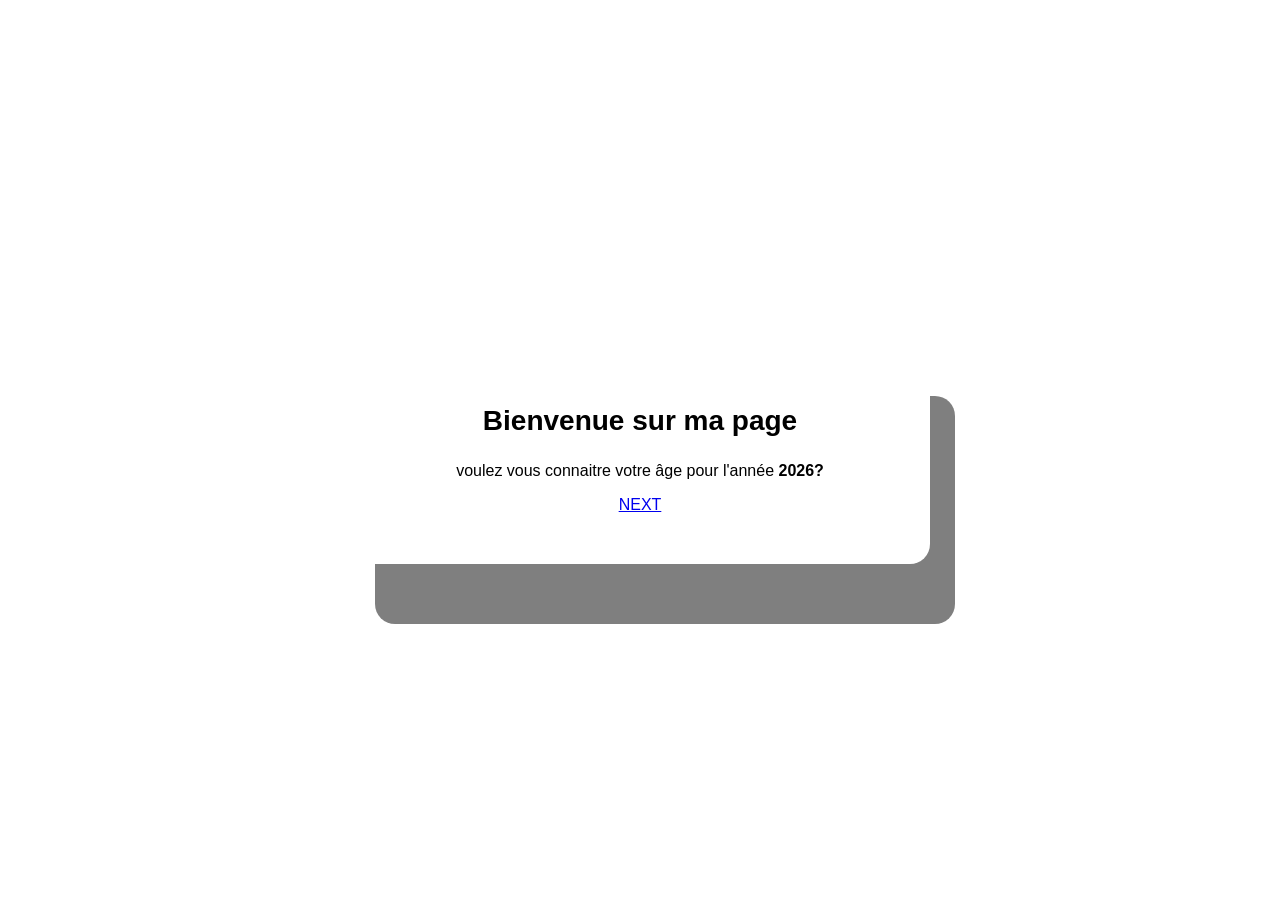
<file: index.html>
<!DOCTYPE html>
<html lang="en">
<head>
    <meta charset="UTF-8">
    <meta name="viewport" content="width=device-width, initial-scale=1.0">
    <title>ACCUEIL</title>
    <style>
          body{
            margin: 0;
            height: 100vh;
            display: flex;
            justify-content: center;
            align-items: center;
            background: linear-gradient();
            font-family: Arial, Helvetica, sans-serif;
            }
            .card{
                background: rgba(red, green, blue, alpha);
                border-radius: 20px;
                padding: 50PX 60PX;
                width: 460px;
                text-align: center;
                box-shadow: 25px 60px rgba(0, 0, 0, 0.5);
                border: 1px solid rgba(74,201 208,0.3);

            }
            .card h1{
                color: 70px;
                font-size: 28px;
                margin-bottom: 25px;
                font-weight: 600px;

            }
           


         
    
    </style>
</head>
<body >
    <div class="card">
         <h1> Bienvenue sur ma page</h1>

         <div class="decor">
            <p> voulez vous connaitre votre âge pour l'année <strong>2026?</strong> </p>
        </div>

        <a href="formulaire.html">NEXT</a>
    </div>
   
</body>
</html>
</file>
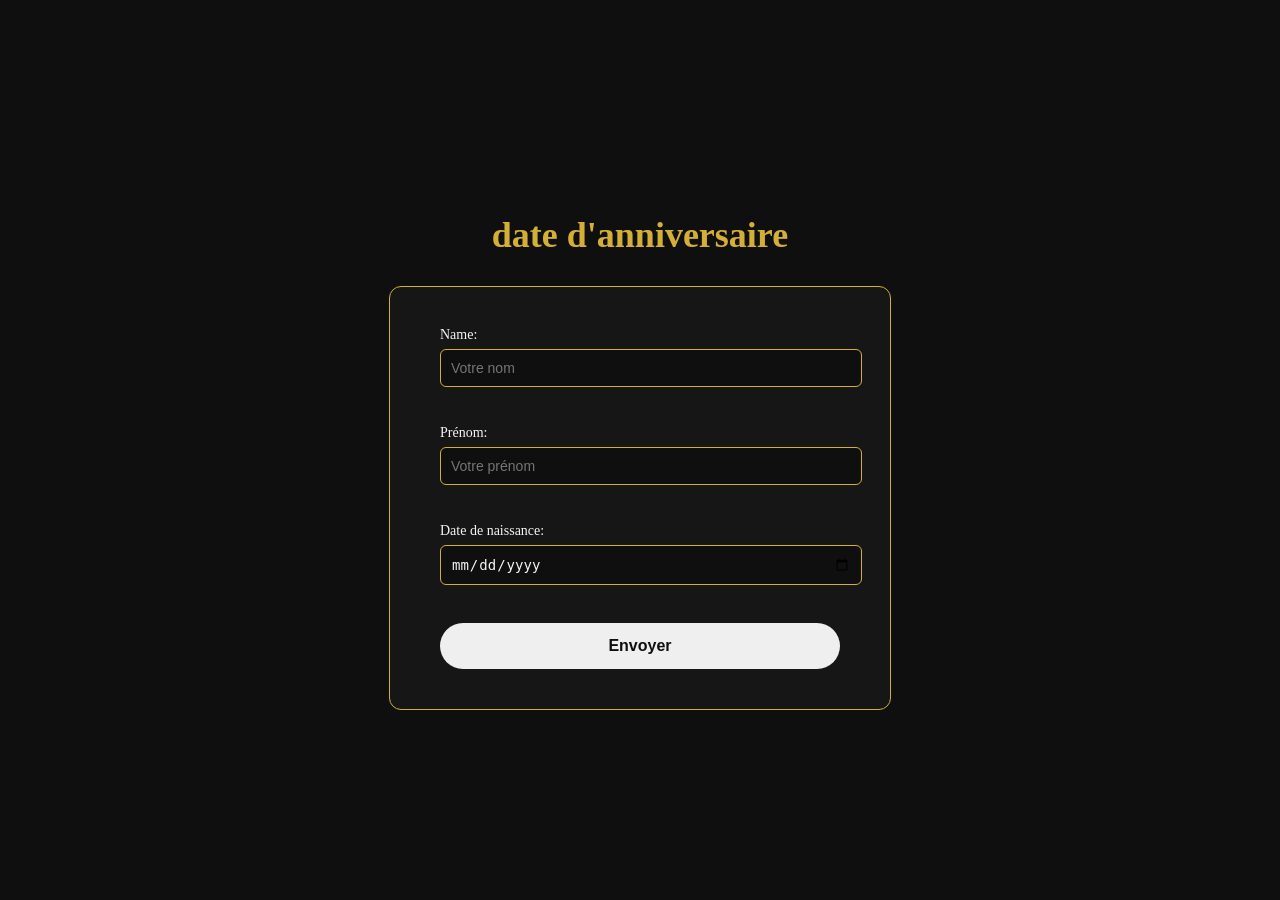
<file: formulaire.html>
<!DOCTYPE html>
<html lang="en">
<head>
    <meta charset="UTF-8">
    <meta name="viewport" content="width=device-width, initial-scale=1.0">
    <link rel="stylesheet" href="style.css">
    <script src="form.js" defer></script>
    <title>Acceuil</title>
</head>
<body>
    <header>
        <h1>date d'anniversaire</h1>
    </header>
    <main>
        <form action="" method="">
            <label for="name">Name:</label>
            <input type="text" id="name" name="name" placeholder="Votre nom" required>
            <br><br>
            <label for="prenom">Prénom:</label>
            <input type="text" id="prenom" name="prenom" placeholder="Votre prénom" required>
            <br><br>
            <label for="date_naissance">Date de naissance:</label>
            <input type="date" id="date_naissance" name="date_naissance" required>
            <br><br>
            <button type="submit" id="button" onclick="send()">Envoyer</button>
        </form>
    </main>
</body>
</html>
</file>
<file: style.css>
body {
    margin: 0;
    height: 100vh;
    display: flex;
    flex-direction: column;
    justify-content: center;
    align-items: center;
    background-color: #0F0F0F; 
    font-family: "Playfair Display", serif;
    color: #F5F5F5; 
    }

        
header h1 {
    color: #D4AF37; 
    margin-bottom: 30px;
    font-size: 36px;
    }

    
main {
    background-color: #161616; 
    padding: 40px 50px;
    border-radius: 12px;
    width: 400px;
    
    border: 1px solid #D4AF37;
    }

label {
    display: block;
    margin-bottom: 6px;
    font-size: 14px;
    }

input {
    width: 100%;
    padding: 10px;
    margin-bottom: 20px;
    border-radius: 6px;
    border: 1px solid #D4AF37;
    background-color: #0F0F0F; 
    color: #F5F5F5; 
    font-size: 14px;
    }

input:focus {
     outline: none;
      
        }

button {
    width: 100%;
    padding: 14px;
    
    color: #0F0F0F;
    font-weight: bold;
    font-size: 16px;
    border: none;
    border-radius: 40px;
    cursor: pointer;
    transition: all 0.3s ease;
    }

button:hover {
    background-color: #b8962e; 
        }
</file>
